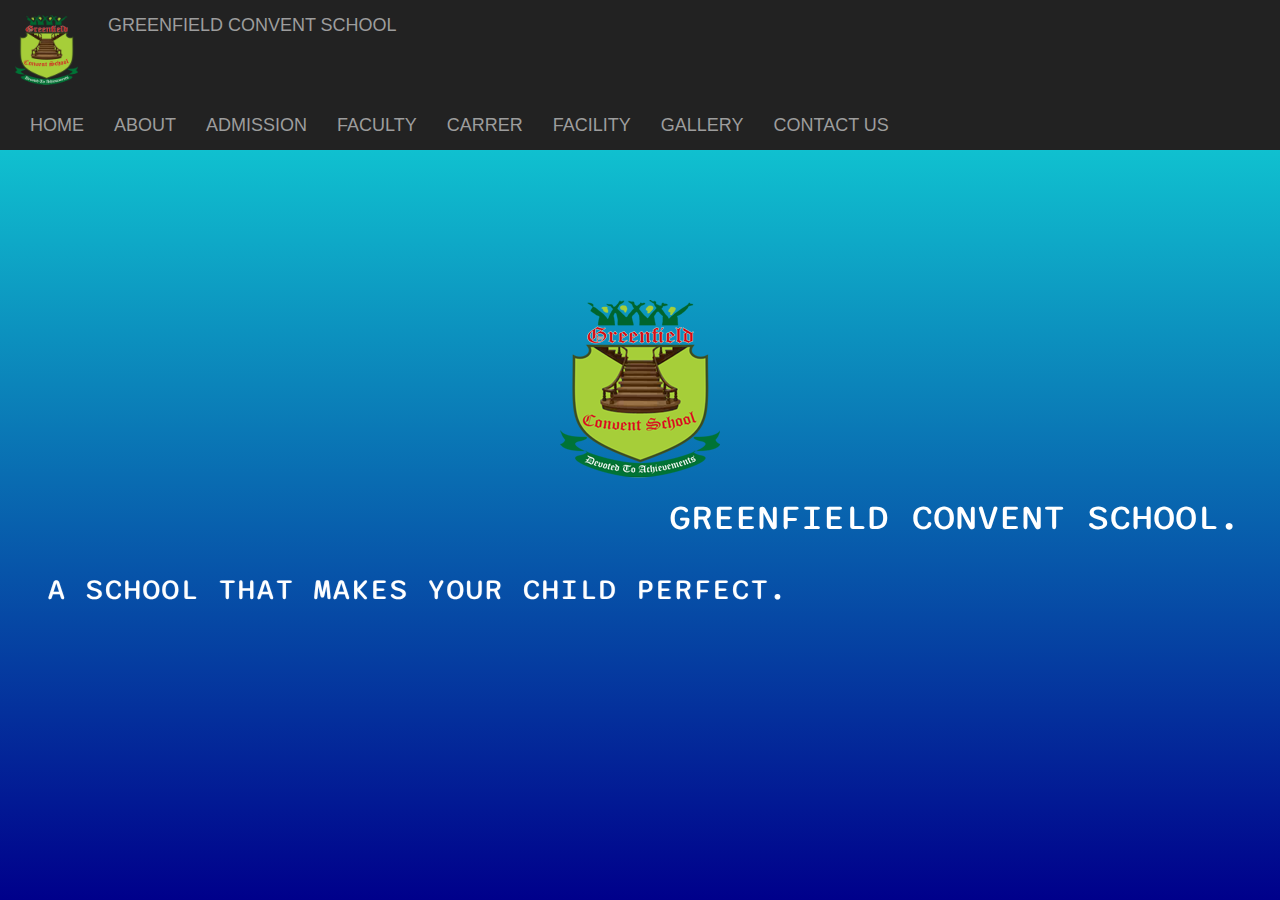
<file: index.html>
<!DOCTYPE html>
<html>
<head>
	<title>GREENFIELD CONVENT SCHOOL</title>

  <link rel="icon" type="png" href="R.png" sizes="16x16">
  <link rel="icon" href="p.png">
<meta name="viewport" content="width=device-width, initial-scale=1">

<link rel="stylesheet" href="https://maxcdn.bootstrapcdn.com/bootstrap/3.4.0/css/bootstrap.min.css">

<script src="https://ajax.googleapis.com/ajax/libs/jquery/3.4.1/jquery.min.js"></script>

<script src="https://maxcdn.bootstrapcdn.com/bootstrap/3.4.0/js/bootstrap.min.js"></script>

<link rel="stylesheet" href="https://cdnjs.cloudflare.com/ajax/libs/font-awesome/4.7.0/css/font-awesome.min.css">

<link rel="stylesheet" href="style.css">


<link rel="preconnect" href="https://fonts.googleapis.com">
<link rel="preconnect" href="https://fonts.gstatic.com" >
<link href="https://fonts.googleapis.com/css2?family=Sono:wght@300&display=swap" rel="stylesheet">

</head>

<body>

    <nav class="navbar-inverse" style="position:sticky;top:0;z-index:99999">

        <div class="navbar-header">
          <button type="button" class="navbar-toggle" data-toggle="collapse" data-target="#myNavbar">
            <span class="icon-bar"></span>
            <span class="icon-bar"></span>
            <span class="icon-bar"></span>                        
          </button>
          <img src="p.png" class="d-inline-block align-left img-fluid navbar-brand  hh" alt="Greenfield Convent School Logo">
          <a class="navbar-brand"  href="#index.html">GREENFIELD CONVENT SCHOOL</a>
        </div>

        <div class="collapse navbar-collapse hg" id="myNavbar">
            <center>
          <ul class="nav navbar-nav">
            <li><a class="navbar-brand" href="home.html">HOME</a></li>
            <li><a class="navbar-brand" href="#movies">ABOUT</a></li>
            <li><a class="navbar-brand" href="#environment">ADMISSION</a></li>
            <li><a class="navbar-brand" href="#books">FACULTY</a></li>
            <li><a class="navbar-brand" href="#map">CARRER</a></li>
            <li><a class="navbar-brand" href="#map">FACILITY</a></li>
            <li><a class="navbar-brand" href="#map">GALLERY</a></li>
            <li><a class="navbar-brand" href="#map">CONTACT US</a></li>
          </ul>
        </center>
        </div>
        </nav>

        <section id="Welcome" class="parallax-container">
        <div class="welcomediv" >
           
        
            <img class="img1" src="p.png">
            <marquee behavior="alternate" direction="left"><h1>GREENFIELD CONVENT SCHOOL.</h1></marquee> 
            <marquee behavior="alternate" direction="right"><h2>A SCHOOL THAT MAKES YOUR CHILD PERFECT.</h2></marquee>
        
        
        
            </div>
            </section>
</body>
</file>
<file: style.css>
@import url('https://fonts.googleapis.com/css2?family=Sono:wght@300&display=swap');



body{
    text-align: center;
    display: flex;
    flex-direction: column;
    
}

.img1{
    padding-top: 200px;
}

.hh{
block-size: 100px;
}

.container{
    width: 100%;
    height: 100%vh;
    background-color: darkblue;
    display: flex;
    align-items: center;
    justify-content: center;
}




    .swiper-slide img {
     width: 100%;   
    }

    .swiper{
    width: 100%;
    height: fit-content;
    }

    
    #Welcome{
        text-align: center;
        position: absolute;
        display: table;
        width: 100%;
        height:100%;
        height: 800px;
        bottom: 0;
        background: linear-gradient(#11cdd4 0%, darkblue 100%);
        color: white;
        font-family:sono;     }   
        main{
            text-align: center;
            align-items: center;
            color: black;
            font-family:sono;     }  

            .hj{

            display:grid;
            place-items: center;
            }

           .jp h2{
            font-size: 50px;
           }

           .mp p{
            font-size: 20px;
           }

           .nn{
            background-color: black;
            color: white;
            margin-top: auto;
            
           }
           .myNavbar ul{
            text-align: center;
           }




           .gh{
    

            width: 200px;
            height: 200px;
        }
</file>
